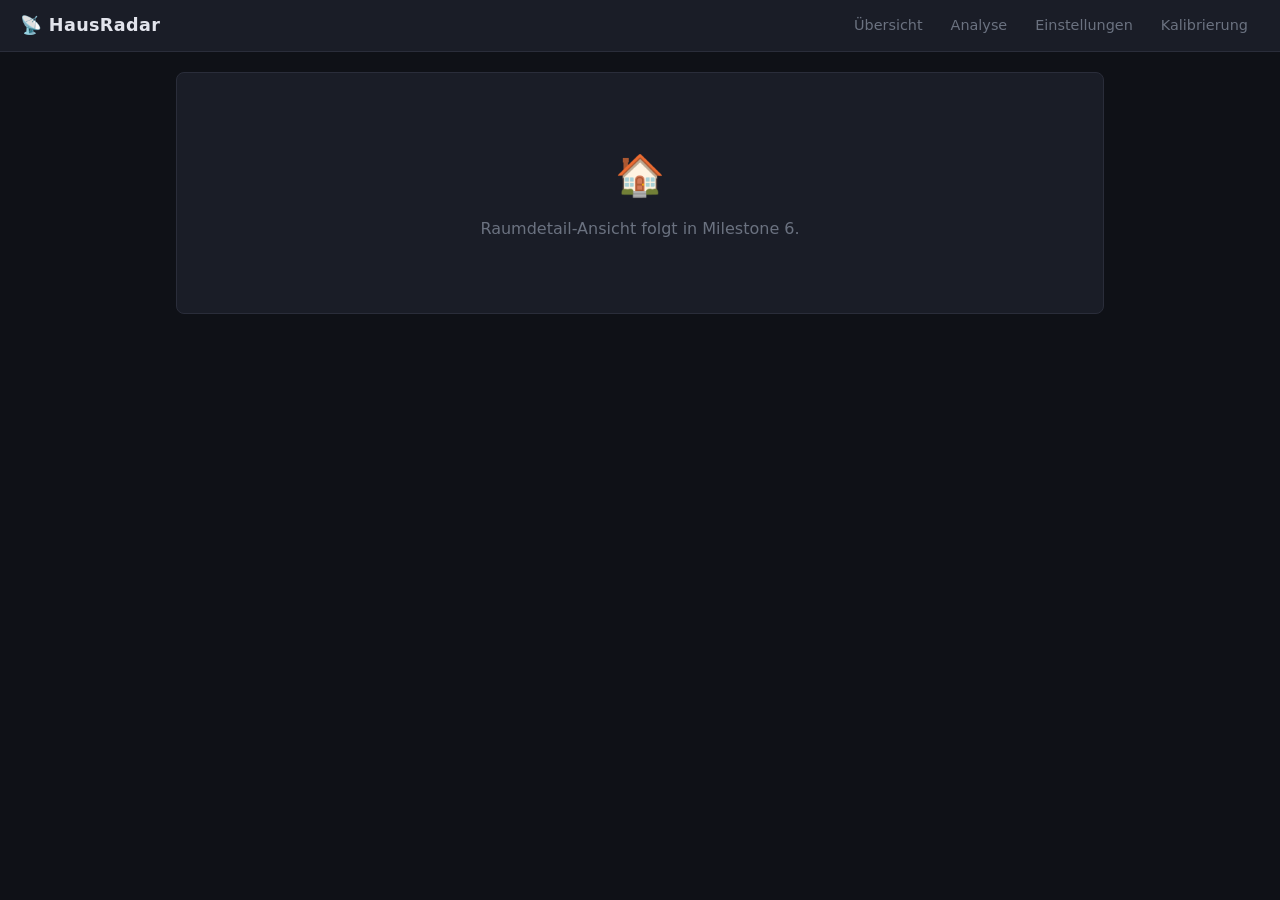
<file: web/room.html>
<!DOCTYPE html>
<html lang="de">
<head>
  <meta charset="UTF-8" />
  <meta name="viewport" content="width=device-width, initial-scale=1.0" />
  <title>HausRadar – Raum</title>
  <link rel="stylesheet" href="styles.css" />
</head>
<body>
  <header class="topbar">
    <h1 class="logo">&#x1F4E1; HausRadar</h1>
    <nav>
      <a href="index.html">Übersicht</a>
      <a href="profiles.html">Analyse</a>
      <a href="settings.html">Einstellungen</a>
      <a href="calibrate.html">Kalibrierung</a>
    </nav>
  </header>
  <main>
    <section class="card">
      <div class="placeholder">
        <span class="icon">🏠</span>
        <p>Raumdetail-Ansicht folgt in Milestone 6.</p>
      </div>
    </section>
  </main>
</body>
</html>
</file>
<file: web/styles.css>
/* ===== Reset & Basis ===== */
*, *::before, *::after { box-sizing: border-box; margin: 0; padding: 0; }

:root {
  --bg:        #0f1117;
  --surface:   #1a1d27;
  --border:    #2a2d3a;
  --text:      #e2e4ec;
  --muted:     #6b7280;
  --accent:    #3b82f6;
  --green:     #22c55e;
  --yellow:    #eab308;
  --red:       #ef4444;
  --orange:    #f97316;
  --radius:    8px;
  --gap:       16px;
}

body {
  background: var(--bg);
  color: var(--text);
  font-family: system-ui, -apple-system, sans-serif;
  font-size: 15px;
  line-height: 1.5;
  min-height: 100vh;
}

a { color: var(--accent); text-decoration: none; }
a:hover { text-decoration: underline; }

/* ===== Topbar ===== */
.topbar {
  display: flex;
  align-items: center;
  gap: var(--gap);
  padding: 0 20px;
  height: 52px;
  background: var(--surface);
  border-bottom: 1px solid var(--border);
  position: sticky;
  top: 0;
  z-index: 100;
}

.logo {
  font-size: 1.1rem;
  font-weight: 700;
  letter-spacing: .02em;
  white-space: nowrap;
  margin-right: auto;
}

.version-badge {
  font-size: .6rem;
  font-weight: 400;
  color: var(--muted);
  vertical-align: middle;
  margin-left: 7px;
  letter-spacing: .03em;
  opacity: .8;
}

.topbar nav { display: flex; gap: 4px; }
.topbar nav a {
  padding: 6px 12px;
  border-radius: var(--radius);
  color: var(--muted);
  font-size: .9rem;
  transition: background .15s, color .15s;
}
.topbar nav a:hover, .topbar nav a.active {
  background: var(--border);
  color: var(--text);
  text-decoration: none;
}

/* ===== Badge ===== */
.badge {
  font-size: .75rem;
  padding: 3px 10px;
  border-radius: 20px;
  font-weight: 600;
  white-space: nowrap;
}
.badge--ok         { background: #14532d; color: var(--green); }
.badge--connecting { background: #1c1a07; color: var(--yellow); }
.badge--error      { background: #3f0b0b; color: var(--red); }

/* ===== Main Layout ===== */
main {
  max-width: 960px;
  margin: 0 auto;
  padding: 20px var(--gap);
  display: flex;
  flex-direction: column;
  gap: var(--gap);
}

/* ===== Card ===== */
.card {
  background: var(--surface);
  border: 1px solid var(--border);
  border-radius: var(--radius);
  padding: 20px;
}
.card h2 {
  font-size: 1rem;
  font-weight: 600;
  margin-bottom: 14px;
  color: var(--muted);
  text-transform: uppercase;
  letter-spacing: .06em;
}

/* ===== Info Grid ===== */
.info-grid {
  display: grid;
  grid-template-columns: max-content 1fr;
  gap: 6px 16px;
  align-items: center;
}
.info-label { color: var(--muted); font-size: .875rem; }
.info-value { font-weight: 500; }

/* ===== Room Grid ===== */
.room-grid {
  display: grid;
  grid-template-columns: repeat(auto-fill, minmax(180px, 1fr));
  gap: 10px;
}

.room-tile {
  background: var(--bg);
  border: 1px solid var(--border);
  border-radius: var(--radius);
  padding: 14px;
  cursor: default;
  transition: border-color .2s;
}
.room-tile:hover { border-color: var(--accent); }
.room-tile__name { font-weight: 600; margin-bottom: 6px; }
.room-tile__meta { font-size: .8rem; color: var(--muted); }
.room-tile__status {
  display: inline-block;
  margin-top: 8px;
  font-size: .75rem;
  padding: 2px 8px;
  border-radius: 20px;
  font-weight: 600;
}

.status--idle    { background: #1a2535; color: #60a5fa; }
.status--active  { background: #14532d; color: var(--green); }
.status--recent  { background: #2d2006; color: var(--yellow); }
.status--offline { background: #3f0b0b; color: var(--red); }

/* ===== Sensor Grid ===== */
.sensor-grid {
  display: grid;
  grid-template-columns: repeat(auto-fill, minmax(220px, 1fr));
  gap: 10px;
}

.sensor-tile {
  background: var(--bg);
  border: 1px solid var(--border);
  border-radius: var(--radius);
  padding: 14px;
  transition: border-color .3s, box-shadow .3s;
}
.sensor-tile--flash {
  border-color: var(--green);
  box-shadow: 0 0 12px rgba(34,197,94,.35);
}
.sensor-tile__header {
  display: flex;
  align-items: center;
  justify-content: space-between;
  gap: 8px;
  margin-bottom: 6px;
}
.sensor-tile__name { font-weight: 600; margin-bottom: 4px; }
.sensor-tile__meta { font-size: .8rem; color: var(--muted); line-height: 1.7; }

.mqtt-topic { display: block; margin-top: 4px; }
.mqtt-topic code {
  font-size: .72rem;
  background: var(--surface);
  border: 1px solid var(--border);
  border-radius: 4px;
  padding: 1px 5px;
  color: var(--text);
  user-select: all;
}

.btn-identify {
  font-size: .72rem;
  padding: 3px 8px;
  background: transparent;
  border: 1px solid var(--border);
  border-radius: 4px;
  color: var(--muted);
  cursor: pointer;
  white-space: nowrap;
  flex-shrink: 0;
}
.btn-identify:hover { border-color: var(--accent); color: var(--accent); }

/* Raum-Layout-Editor */
.room-layout-overlay {
  position: fixed;
  inset: 0;
  background: rgba(0,0,0,.65);
  display: flex;
  align-items: center;
  justify-content: center;
  z-index: 200;
  padding: 16px;
}
.room-layout-modal {
  background: var(--surface);
  border: 1px solid var(--border);
  border-radius: var(--radius);
  display: flex;
  flex-direction: column;
  gap: 14px;
  padding: 20px;
  max-width: 800px;
  width: 100%;
  max-height: calc(100vh - 32px);
  overflow: auto;
}
.room-layout-title {
  font-size: 1rem;
  font-weight: 700;
  flex-shrink: 0;
}
.room-layout-hint {
  font-size: .78rem;
  color: var(--muted);
  margin: 0;
  flex: 1;
}
.room-layout-footer {
  display: flex;
  align-items: center;
  gap: 10px;
  flex-wrap: wrap;
  flex-shrink: 0;
  border-top: 1px solid var(--border);
  padding-top: 12px;
  margin-top: 4px;
}

/* ===== Raumform-Editor ===== */
.shape-editor-overlay {
  position: fixed;
  inset: 0;
  background: rgba(0,0,0,.7);
  display: flex;
  align-items: center;
  justify-content: center;
  z-index: 300;
  padding: 16px;
}

.shape-editor-modal {
  background: var(--surface);
  border: 1px solid var(--border);
  border-radius: var(--radius);
  padding: 20px;
  max-width: 540px;
  width: 100%;
  max-height: calc(100vh - 32px);
  overflow: auto;
}

.shape-editor-title {
  font-size: 1rem;
  font-weight: 700;
  display: flex;
  align-items: center;
  justify-content: space-between;
  margin-bottom: 10px;
}

.shape-editor-close {
  background: none;
  border: none;
  color: var(--muted);
  font-size: 1rem;
  cursor: pointer;
  padding: 2px 6px;
  border-radius: 4px;
}
.shape-editor-close:hover { color: var(--text); }

/* Identifizier-Modal */
.identify-overlay {
  position: fixed;
  inset: 0;
  background: rgba(0,0,0,.6);
  display: flex;
  align-items: center;
  justify-content: center;
  z-index: 200;
}
.identify-box {
  background: var(--surface);
  border: 1px solid var(--border);
  border-radius: var(--radius);
  padding: 28px 32px;
  max-width: 420px;
  width: 90%;
  display: flex;
  flex-direction: column;
  gap: 14px;
}
.identify-box__title {
  font-size: 1.1rem;
  font-weight: 700;
}
.identify-status {
  background: var(--bg);
  border-radius: var(--radius);
  padding: 12px 16px;
  font-size: .9rem;
}
.identify-detail {
  font-size: .85rem;
  color: var(--muted);
  line-height: 1.6;
}

/* ===== Muted text ===== */
.muted { color: var(--muted); font-size: .9rem; }

/* ===== Placeholder pages ===== */
.placeholder {
  display: flex;
  flex-direction: column;
  align-items: center;
  justify-content: center;
  gap: 12px;
  min-height: 200px;
  color: var(--muted);
  font-size: 1rem;
  text-align: center;
}
.placeholder .icon { font-size: 2.5rem; }

/* ===== Live-Debug ===== */
.live-header {
  display: flex;
  align-items: center;
  gap: 12px;
  margin-bottom: 10px;
}

.live-counter {
  font-size: .75rem;
  color: var(--muted);
  font-weight: 400;
  margin-left: 6px;
}

.debug-json {
  background: var(--bg);
  border: 1px solid var(--border);
  border-radius: var(--radius);
  padding: 12px;
  font-size: .75rem;
  line-height: 1.5;
  color: #a5b4fc;
  overflow-x: auto;
  max-height: 320px;
  overflow-y: auto;
  white-space: pre;
  font-family: "Menlo", "Monaco", "Consolas", monospace;
}

/* ===== SVG Grundriss ===== */
.floorplan-wrap {
  background: #0a0d14;
  border-radius: var(--radius);
  overflow-x: auto;
  -webkit-overflow-scrolling: touch;
}

.floorplan-svg {
  display: block;
  width: 100%;
  height: auto;
  min-width: 320px;
}

/* Hintergrund */
.fp-bg { fill: #0a0d14; }

/* Raumflächen – kräftige, einheitliche Wände; Status dezent über Fläche+Wandfarbe */
.room-rect {
  stroke-width: 2.5;
  stroke-linejoin: round;
  transition: fill .35s ease, stroke .35s ease;
}
.room-idle    { fill: #10141d; stroke: #4b5563; }
.room-active  { fill: rgba(34,197,94,.10);  stroke: #22c55e; }
.room-recent  { fill: rgba(202,138,4,.08);  stroke: #a16207; }
.room-offline { fill: rgba(239,68,68,.07);  stroke: #b91c1c; }

/* Etagen-Überschriften + Trenner */
.floor-label {
  font: 700 8px/1 system-ui, -apple-system, sans-serif;
  fill: #94a3b8;
  letter-spacing: .08em;
  text-transform: uppercase;
  pointer-events: none;
  user-select: none;
}
.floor-divider {
  stroke: #1f2937;
  stroke-width: 1.5;
  stroke-dasharray: 6 5;
}

/* Raumname */
.room-label {
  font: 600 9px/1 system-ui, -apple-system, sans-serif;
  fill: #d1d5db;
  pointer-events: none;
  user-select: none;
}

/* Zonen */
.zone-rect {
  fill: rgba(255,255,255,.03);
  stroke: #4b5563;
  stroke-width: .7;
  stroke-dasharray: 3 2;
  pointer-events: none;
}
.zone-label {
  font: 6.5px/1 system-ui, sans-serif;
  fill: #6b7280;
  pointer-events: none;
  user-select: none;
}

/* Sensormarkierungen */
.sensor-dot {
  fill: #164e63;
  stroke: #22d3ee;
  stroke-width: 1;
}
.sensor-arrow {
  fill: #22d3ee;
  opacity: .75;
}

/* Bewegungsspuren */
.trail-line {
  fill: none;
  /* stroke wird per inline-style gesetzt (Personen-Farbe) */
  stroke-linecap: round;
  stroke-linejoin: round;
}
.trail-line--old { stroke-width: 1;   opacity: .15; }
.trail-line--new { stroke-width: 1.5; opacity: .50; }

/* Zielpunkte – fill/stroke werden per inline-style gesetzt */
.target-dot  { }
.target-ring {
  fill: none;
  stroke-width: 1;
  opacity: .40;
}

/* ===== Gelernte Verbindungen ===== */

.conn-line {
  stroke:       #f59e0b;
  stroke-width: 2;
  fill:         none;
}
.conn-line--confirmed {
  stroke-width: 2.5;
}
.conn-badge-bg {
  fill: #1a1f2e;
  stroke: #f59e0b;
  stroke-width: .8;
  opacity: .9;
}
.conn-badge {
  fill:       #f59e0b;
  font-size:  7px;
  font-family: var(--font-mono, monospace);
}

/* ===== Transit-Animation ===== */

.transit-dot {
  fill:         #fff;
  stroke:       #f59e0b;
  stroke-width: 2;
  filter:       url(#fp-glow);
  opacity:      .9;
}

/* ===== Kalibrierungsphasen (M24) ===== */

/* none: kaum sichtbar – kein Signal vom Sensor */
[data-cal-phase="none"] {
  opacity: 0.30;
}
[data-cal-phase="none"] .room-rect {
  stroke-dasharray: 8 5;
}

/* learning: gestrichelt, langsam pulsierend */
[data-cal-phase="learning"] {
  opacity: 0.65;
  animation: cal-pulse 3s ease-in-out infinite;
}
[data-cal-phase="learning"] .room-rect {
  stroke-dasharray: 5 3;
}

/* improving: leicht gedämpft, sehr weicher Puls */
[data-cal-phase="improving"] {
  animation: cal-pulse 6s ease-in-out infinite;
}
[data-cal-phase="improving"] .room-rect {
  stroke-dasharray: 2 2;
}

/* confident: normal (kein Override nötig) */
[data-cal-phase="confident"] .room-cal-hint {
  display: none;
}

@keyframes cal-pulse {
  0%, 100% { opacity: 1;    }
  50%       { opacity: 0.6; }
}

.room-cal-hint {
  fill:            var(--text-muted);
  font-size:       8px;
  pointer-events:  none;
  opacity:         0.55;
  font-style:      italic;
}

/* Toast-Variante für Kalibrierungs-Updates (grün) */
.fp-toast--cal {
  background:   #0f2318;
  border-color: #22c55e;
  color:        #22c55e;
}

/* ===== Dwell-Zonen (Möbel-Heatmap) ===== */

.dwell-zone {
  pointer-events: all;
  cursor: default;
  transition: opacity 0.3s;
}
.dwell-zone:hover {
  opacity: 1.5; /* Browser clampt auf 1 – macht Hover etwas sichtbarer */
  filter: brightness(1.4);
}

/* ===== Floorplan Edit-Modus ===== */

/* Karten-Header mit Titel + Button nebeneinander */
.card-header-row {
  display: flex;
  align-items: center;
  justify-content: space-between;
  margin-bottom: 14px;
}
.card-header-row h2 {
  margin-bottom: 0;
}
/* Button-Gruppe rechts im Grundriss-Header (Overlay-Toggle + Layout bearbeiten) */
.fp-header-actions {
  display: flex;
  gap: 8px;
}

/* Draggable-Gruppen im Edit-Modus */
.fp-edit-mode .fp-draggable {
  cursor: grab;
}
.fp-edit-mode .fp-draggable:active {
  cursor: grabbing;
}

/* Möbel: gestrichelte Highlight-Umrandung im Edit-Modus */
.fp-edit-mode .fp-draggable[data-drag="furniture"] rect {
  stroke:           var(--accent);
  stroke-width:     1.5;
  stroke-dasharray: 4 2;
  opacity: .9;
}
.fp-edit-mode .fp-draggable[data-drag="furniture"]:hover rect {
  stroke: var(--yellow);
}

/* Türen: Highlight auf dem Türsymbol */
.fp-edit-mode .fp-draggable[data-drag="door"] .door-symbol {
  stroke:           var(--accent);
  stroke-width:     1.5;
  stroke-dasharray: 3 2;
}
.fp-edit-mode .fp-draggable[data-drag="door"]:hover .door-symbol {
  stroke: var(--yellow);
}

/* Rotations-Handle (Ecke oben rechts des Möbelstücks, nur im Edit-Modus) */
.fp-rot-handle {
  display: none;
  fill:         var(--accent);
  stroke:       #fff;
  stroke-width: 1;
  cursor:       pointer;
  opacity:      0.85;
}
.fp-rot-handle-icon {
  display: none;
  fill:     #fff;
  font-weight: bold;
  user-select: none;
}
.fp-edit-mode .fp-rot-handle,
.fp-edit-mode .fp-rot-handle-icon {
  display: block;
}
.fp-edit-mode .fp-rot-handle:hover {
  fill:    var(--yellow);
  opacity: 1;
}

/* Edit-Button: aktiver Zustand */
.btn--edit-active {
  border-color: var(--green);
  color:        var(--green);
}
.btn--edit-active:hover {
  background:   rgba(34, 197, 94, 0.1);
  border-color: var(--green);
  color:        var(--green);
}

/* Toast-Benachrichtigung (Speichern-Feedback) */
.fp-toast {
  position: fixed;
  bottom: 28px;
  left: 50%;
  transform: translateX(-50%) translateY(80px);
  background: var(--surface);
  border: 1px solid var(--green);
  color: var(--green);
  padding: 8px 20px;
  border-radius: var(--radius);
  font-size: .85rem;
  pointer-events: none;
  z-index: 9999;
  transition: transform .22s ease, opacity .22s ease;
  opacity: 0;
  white-space: nowrap;
}
.fp-toast--visible {
  transform: translateX(-50%) translateY(0);
  opacity: 1;
}
.fp-toast--error {
  border-color: var(--red);
  color:        var(--red);
}

/* Legende */
.fp-legend {
  display: flex;
  flex-wrap: wrap;
  gap: 8px 18px;
  margin-top: 12px;
  font-size: .8rem;
  color: var(--muted);
}
.fp-legend-item {
  display: flex;
  align-items: center;
  gap: 6px;
}
.fp-legend-dot {
  width: 12px;
  height: 12px;
  border-radius: 2px;
  flex-shrink: 0;
  border: 1px solid transparent;
}
.fp-legend-idle    { background: #111827; border-color: #374151; }
.fp-legend-active  { background: #052e16; border-color: #22c55e; }
.fp-legend-recent  { background: #1c1305; border-color: #ca8a04; }
.fp-legend-offline { background: #1c0505; border-color: #ef4444; }

/* ===== Raumstatus-Leiste (index.html) ===== */
.room-status-bar {
  display: flex;
  flex-wrap: wrap;
  gap: 8px;
  margin: 12px 0 4px;
}

.room-pill {
  display: inline-flex;
  align-items: center;
  gap: 6px;
  padding: 5px 12px;
  border-radius: 20px;
  font-size: .82rem;
  font-weight: 500;
  border: 1px solid transparent;
  transition: opacity .3s;
}

.room-pill__dot {
  width: 7px;
  height: 7px;
  border-radius: 50%;
  flex-shrink: 0;
}

.room-pill__label {
  font-size: .74rem;
  font-weight: 400;
  opacity: .8;
}

.room-pill--idle    { background: #111827; border-color: #2d3a50; color: #60a5fa; }
.room-pill--idle    .room-pill__dot { background: #374151; }
.room-pill--active  { background: #052e16; border-color: #15803d; color: #4ade80; }
.room-pill--active  .room-pill__dot { background: #22c55e; }
.room-pill--recent  { background: #1c1305; border-color: #92400e; color: var(--yellow); }
.room-pill--recent  .room-pill__dot { background: var(--yellow); }
.room-pill--offline { background: #1c0505; border-color: #7f1d1d; color: #f87171; }
.room-pill--offline .room-pill__dot { background: var(--red); }

/* ===== Profile-Filter ===== */
.profile-filters {
  display: flex;
  flex-wrap: wrap;
  gap: 16px;
  align-items: center;
}
.filter-group  { display: flex; align-items: center; gap: 10px; }
.filter-label  { color: var(--muted); font-size: .875rem; white-space: nowrap; }
.btn-group     { display: flex; gap: 4px; }
.btn {
  padding: 5px 12px;
  border-radius: var(--radius);
  border: 1px solid var(--border);
  background: transparent;
  color: var(--muted);
  font-size: .85rem;
  cursor: pointer;
  transition: background .15s, color .15s, border-color .15s;
}
.btn:hover  { background: var(--border); color: var(--text); }
.btn.active { background: var(--accent); border-color: var(--accent); color: #fff; }
.btn-sm     { padding: 4px 10px; font-size: .8rem; }
.filter-select {
  padding: 5px 10px;
  border-radius: var(--radius);
  border: 1px solid var(--border);
  background: var(--bg);
  color: var(--text);
  font-size: .875rem;
  cursor: pointer;
}

/* ===== Stunden-Balkendiagramm ===== */
.bar-chart {
  display: flex;
  align-items: flex-end;
  gap: 3px;
  height: 140px;
  padding-bottom: 22px;
  position: relative;
}
.bar-col {
  flex: 1;
  display: flex;
  flex-direction: column;
  align-items: center;
  justify-content: flex-end;
  height: 100%;
  position: relative;
}
.bar-fill {
  width: 100%;
  min-height: 2px;
  background: var(--accent);
  border-radius: 2px 2px 0 0;
  transition: height .3s ease;
  opacity: .85;
}
.bar-label {
  position: absolute;
  bottom: -20px;
  font-size: .65rem;
  color: var(--muted);
}

/* ===== Horizontale Balken (Räume / Zonen) ===== */
.hbar-chart  { display: flex; flex-direction: column; gap: 8px; }
.hbar-row    { display: grid; grid-template-columns: 110px 1fr 100px; align-items: center; gap: 10px; }
.hbar-label  { font-size: .85rem; color: var(--text); white-space: nowrap; overflow: hidden; text-overflow: ellipsis; }
.hbar-track  { background: var(--bg); border-radius: 3px; height: 10px; overflow: hidden; }
.hbar-fill   { height: 100%; background: var(--accent); border-radius: 3px; transition: width .3s ease; opacity: .8; }
.hbar-meta   { font-size: .78rem; color: var(--muted); text-align: right; }

/* ===== Heatmap ===== */
.hm-grid {
  display: grid;
  grid-template-columns: 28px repeat(24, 1fr);
  gap: 2px;
  overflow-x: auto;
  min-width: 420px;
}
.hm-corner      { }
.hm-hour-label  { font-size: .6rem; color: var(--muted); text-align: center; padding-bottom: 2px; }
.hm-day-label   { font-size: .7rem; color: var(--muted); display: flex; align-items: center; }
.hm-cell {
  aspect-ratio: 1;
  border-radius: 2px;
  background: rgba(34, 197, 94, var(--i, 0));
  border: 1px solid rgba(255,255,255,.04);
  min-width: 0;
}
.hm-cell:hover  { outline: 1px solid var(--accent); cursor: default; }
.hm-legend {
  display: flex;
  align-items: center;
  gap: 8px;
  margin-top: 8px;
  font-size: .75rem;
  color: var(--muted);
}
.hm-legend-bar {
  flex: 1;
  max-width: 120px;
  height: 8px;
  border-radius: 3px;
  background: linear-gradient(to right, rgba(34,197,94,.1), rgba(34,197,94,1));
}
.hm-legend-label { white-space: nowrap; }

/* ===== Sessions-Tabelle ===== */
.sessions-table {
  width: 100%;
  border-collapse: collapse;
  font-size: .875rem;
}
.sessions-table th {
  text-align: left;
  color: var(--muted);
  font-size: .75rem;
  text-transform: uppercase;
  letter-spacing: .05em;
  padding: 0 8px 8px 0;
  border-bottom: 1px solid var(--border);
}
.sessions-table td {
  padding: 7px 8px 7px 0;
  border-bottom: 1px solid rgba(255,255,255,.04);
  vertical-align: middle;
}
.sessions-table tr:last-child td { border-bottom: none; }

/* ===== Settings ===== */
.health-grid {
  display: grid;
  grid-template-columns: 1fr 1fr;
  gap: 2px 0;
}
.health-row {
  display: contents;
}
.health-label {
  padding: 8px 16px 8px 0;
  color: var(--muted);
  font-size: .875rem;
  border-bottom: 1px solid rgba(255,255,255,.04);
}
.health-value {
  padding: 8px 0;
  font-size: .9rem;
  border-bottom: 1px solid rgba(255,255,255,.04);
  display: flex;
  align-items: center;
  gap: 6px;
}
.dot {
  display: inline-block;
  width: 8px; height: 8px;
  border-radius: 50%;
  flex-shrink: 0;
}
.dot--ok  { background: var(--green); box-shadow: 0 0 4px var(--green); }
.dot--off { background: var(--red);   box-shadow: 0 0 4px var(--red); }

.chip-row { margin-top: 6px; display: flex; flex-wrap: wrap; gap: 4px; }
.chip {
  display: inline-block;
  padding: 2px 8px;
  border-radius: 10px;
  font-size: .75rem;
  background: rgba(255,255,255,.07);
  color: var(--muted);
}

.resources-list {
  list-style: none;
  padding: 0; margin: 0;
  display: flex; flex-direction: column; gap: 10px;
}
.resources-list a {
  color: var(--accent);
  text-decoration: none;
  font-size: .9rem;
}
.resources-list a:hover { text-decoration: underline; }

.error-text { color: var(--red); }

/* ===== Tür-Kandidaten ===== */
.door-candidate {
  background: var(--surface);
  border: 1px solid var(--border);
  border-radius: var(--radius);
  padding: 12px 16px;
  margin-bottom: 10px;
  transition: opacity .3s, background .3s, border-color .3s;
}

.door-candidate__header {
  display: flex;
  align-items: center;
  gap: 10px;
  flex-wrap: wrap;
}

.door-candidate__icon {
  font-size: 1.3rem;
  flex-shrink: 0;
}

.door-candidate__body {
  display: flex;
  gap: 14px;
  align-items: flex-start;
  margin-top: 10px;
  padding-top: 10px;
  border-top: 1px solid var(--border);
}

.door-candidate__meta {
  font-size: .82rem;
  color: var(--muted);
  line-height: 1.6;
}

/* ===== Provisioning Guide ===== */
.prov-select {
  background: var(--surface);
  color: var(--text);
  border: 1px solid var(--border);
  border-radius: var(--radius);
  padding: 7px 10px;
  font-size: .9rem;
  min-width: 260px;
  cursor: pointer;
}
.prov-select:focus { outline: 2px solid var(--accent); }

.prov-guide-header {
  font-size: .875rem;
  color: var(--muted);
  margin-bottom: 14px;
  padding-bottom: 10px;
  border-bottom: 1px solid var(--border);
}

/* Pre-fill form */
.prov-prefill {
  display: flex;
  flex-direction: column;
  gap: 10px;
}

.prov-prefill__row {
  display: flex;
  align-items: center;
  gap: 12px;
}

.prov-prefill__label {
  flex: 0 0 160px;
  font-size: .8rem;
  color: var(--muted);
}

.prov-prefill__input {
  flex: 1;
  background: var(--surface);
  color: var(--text);
  border: 1px solid var(--border);
  border-radius: 6px;
  padding: 7px 10px;
  font-size: .9rem;
  min-width: 0;
}
.prov-prefill__input:focus {
  outline: 2px solid var(--accent);
  border-color: var(--accent);
}

.prov-prefill__row--ro .prov-prefill__value {
  flex: 1;
  font-size: .88rem;
  color: var(--text);
  opacity: .75;
}

/* QR code result */
.prov-qr-box {
  display: flex;
  gap: 20px;
  align-items: flex-start;
  padding: 16px;
  background: var(--surface);
  border: 1px solid var(--border);
  border-radius: 8px;
}
.prov-qr-box img {
  flex-shrink: 0;
  border-radius: 6px;
  background: #fff;
}
.prov-qr-info {
  font-size: .85rem;
  line-height: 1.6;
}

/* Compact step list */
.prov-steps-compact {
  display: flex;
  flex-direction: column;
  gap: 12px;
  margin-top: 22px;
}

.prov-step-compact {
  display: flex;
  gap: 12px;
  align-items: flex-start;
  font-size: .84rem;
  color: var(--muted);
}

.prov-step__num {
  flex-shrink: 0;
  width: 24px; height: 24px;
  background: var(--accent);
  color: #fff;
  border-radius: 50%;
  display: flex; align-items: center; justify-content: center;
  font-weight: 700; font-size: .8rem;
  margin-top: 1px;
}

.code-block {
  display: block;
  background: #0a0d14;
  border: 1px solid var(--border);
  border-radius: 5px;
  padding: 7px 12px;
  font-family: monospace;
  font-size: .78rem;
  color: #93c5fd;
  margin: 5px 0 0;
  white-space: pre;
}

.btn-copy {
  background: none;
  border: 1px solid var(--border);
  border-radius: 4px;
  color: var(--muted);
  cursor: pointer;
  font-size: .75rem;
  padding: 2px 7px;
  margin-left: 4px;
  transition: color .15s, border-color .15s;
}
.btn-copy:hover { color: var(--accent); border-color: var(--accent); }

.prov-reset-hint {
  margin-top: 18px;
  padding: 10px 14px;
  background: #1c1a0a;
  border: 1px solid #4a3a0a;
  border-radius: 6px;
  font-size: .82rem;
  color: var(--yellow);
  line-height: 1.6;
}

/* ===== Türen im Grundriss =====
   Eine Tür ist eine ÖFFNUNG: der door-gap stanzt die Wandlinie aus,
   das door-symbol deutet die Schwelle dezent an. */
.door-gap    { fill: #0a0d14; }   /* Hintergrundfarbe – überdeckt Wandlinie */
.door-symbol {
  fill: rgba(129,140,248,.08);
  stroke: #6366f1;
  stroke-width: .8;
  stroke-dasharray: 2.5 1.5;
  opacity: .75;
}
.door-label {
  font: 5px/1 system-ui, sans-serif;
  fill: #818cf8;
  opacity: 0;                      /* nur bei Hover einblenden – ruhiges Bild */
  transition: opacity .2s ease;
  pointer-events: none;
  user-select: none;
}
[data-drag="door"]:hover .door-label,
.fp-edit-mode .door-label { opacity: .95; }

/* ===== Möbel im Grundriss ===== */
.furniture-rect {
  fill-opacity: .25;
  stroke-opacity: .7;
  stroke-width: .8;
}
.furniture-sofa    { fill: #92400e; stroke: #d97706; }
.furniture-chair   { fill: #78350f; stroke: #b45309; }
.furniture-table   { fill: #44403c; stroke: #78716c; }
.furniture-desk    { fill: #3f3f46; stroke: #71717a; }
.furniture-bed     { fill: #1e3a5f; stroke: #3b82f6; }
.furniture-cabinet { fill: #374151; stroke: #6b7280; }
.furniture-other   { fill: #374151; stroke: #6b7280; }
.furniture-label {
  font: 5.5px/1 system-ui, sans-serif;
  fill: #9ca3af;
  pointer-events: none;
  user-select: none;
}

/* ===== Kalibrierungs-Wizard ===== */
.calibration-wizard {
  display: flex;
  flex-direction: column;
  gap: 20px;
}
.wizard-steps {
  display: flex;
  gap: 0;
  margin-bottom: 4px;
  overflow-x: auto;
}
.wizard-step {
  display: flex;
  align-items: center;
  gap: 0;
  flex-shrink: 0;
}
.wizard-step-dot {
  width: 28px; height: 28px;
  border-radius: 50%;
  border: 2px solid var(--border);
  background: var(--bg);
  color: var(--muted);
  font-size: .78rem;
  font-weight: 700;
  display: flex;
  align-items: center;
  justify-content: center;
  flex-shrink: 0;
  transition: all .2s;
}
.wizard-step-dot.done    { background: #14532d; border-color: var(--green); color: var(--green); }
.wizard-step-dot.active  { background: #1e3a5f; border-color: var(--accent); color: var(--accent); }
.wizard-step-line {
  width: 24px; height: 2px;
  background: var(--border);
  flex-shrink: 0;
}
.wizard-step-label {
  display: none;
}

.wizard-panel {
  background: var(--surface);
  border: 1px solid var(--border);
  border-radius: var(--radius);
  padding: 20px;
}
.wizard-panel h3 {
  font-size: 1rem;
  font-weight: 700;
  margin-bottom: 4px;
}
.wizard-hint {
  color: var(--muted);
  font-size: .875rem;
  margin-bottom: 16px;
  line-height: 1.5;
}

/* Raum-Diagram für Kalibrierung */
.room-diagram {
  display: block;
  width: 100%;
  max-width: 320px;
  height: 180px;
  margin: 0 auto 16px;
}

/* Live-Position Anzeige */
.live-pos {
  display: flex;
  gap: 12px;
  align-items: center;
  padding: 10px 14px;
  background: rgba(255,255,255,.04);
  border-radius: var(--radius);
  font-size: .875rem;
  margin-bottom: 14px;
}
.live-pos-dot {
  width: 10px; height: 10px;
  border-radius: 50%;
  background: var(--green);
  box-shadow: 0 0 6px var(--green);
  flex-shrink: 0;
  animation: pulse-dot 1.2s infinite;
}
@keyframes pulse-dot {
  0%, 100% { opacity: 1; }
  50%       { opacity: .4; }
}
.live-pos-dot.offline { background: var(--red); box-shadow: 0 0 6px var(--red); animation: none; }

/* Markierungsknopf */
.btn-mark {
  padding: 10px 22px;
  background: var(--accent);
  color: #fff;
  border: none;
  border-radius: var(--radius);
  font-size: .95rem;
  font-weight: 600;
  cursor: pointer;
  transition: background .15s, opacity .15s;
}
.btn-mark:hover    { background: #2563eb; }
.btn-mark:disabled { opacity: .4; cursor: not-allowed; }

/* Ergebnis-Vorschau */
.result-grid {
  display: grid;
  grid-template-columns: 1fr 1fr;
  gap: 10px;
  margin: 16px 0;
}
.result-item {
  background: rgba(255,255,255,.04);
  border-radius: var(--radius);
  padding: 12px 14px;
}
.result-item-label {
  font-size: .75rem;
  color: var(--muted);
  text-transform: uppercase;
  letter-spacing: .05em;
  margin-bottom: 4px;
}
.result-item-value {
  font-size: 1.2rem;
  font-weight: 700;
  color: var(--text);
}

/* Möbel-Liste */
.furniture-list {
  display: flex;
  flex-direction: column;
  gap: 8px;
  margin-bottom: 16px;
}
.furniture-item {
  display: flex;
  align-items: center;
  justify-content: space-between;
  padding: 10px 14px;
  background: rgba(255,255,255,.04);
  border: 1px solid var(--border);
  border-radius: var(--radius);
  font-size: .875rem;
}
.furniture-item-info { display: flex; flex-direction: column; gap: 2px; }
.furniture-item-name { font-weight: 600; }
.furniture-item-meta { font-size: .78rem; color: var(--muted); }
.furniture-item-status {
  font-size: .75rem;
  padding: 2px 8px;
  border-radius: 10px;
  background: rgba(255,255,255,.06);
  color: var(--muted);
}
.furniture-item-status.done { background: #14532d; color: var(--green); }

/* Möbel hinzufügen Form */
.add-furniture-form {
  display: grid;
  grid-template-columns: 1fr 1fr auto;
  gap: 10px;
  margin-bottom: 16px;
  align-items: end;
}
.form-group { display: flex; flex-direction: column; gap: 4px; }
.form-label { font-size: .8rem; color: var(--muted); }
.form-input, .form-select {
  padding: 7px 10px;
  background: var(--bg);
  border: 1px solid var(--border);
  border-radius: var(--radius);
  color: var(--text);
  font-size: .875rem;
}
.form-input:focus, .form-select:focus {
  outline: none;
  border-color: var(--accent);
}

.btn-secondary {
  padding: 8px 16px;
  background: transparent;
  color: var(--text);
  border: 1px solid var(--border);
  border-radius: var(--radius);
  font-size: .875rem;
  cursor: pointer;
  transition: background .15s;
}
.btn-secondary:hover { background: var(--border); }

.btn-success {
  padding: 10px 24px;
  background: #15803d;
  color: #fff;
  border: none;
  border-radius: var(--radius);
  font-size: .95rem;
  font-weight: 600;
  cursor: pointer;
  transition: background .15s;
}
.btn-success:hover    { background: #166534; }
.btn-success:disabled { opacity: .4; cursor: not-allowed; }

.save-result {
  padding: 16px;
  background: #052e16;
  border: 1px solid #22c55e;
  border-radius: var(--radius);
  font-size: .9rem;
}
.save-result p { margin-bottom: 6px; }
.save-result code {
  display: inline-block;
  padding: 3px 8px;
  background: rgba(0,0,0,.3);
  border-radius: 4px;
  font-family: monospace;
  font-size: .85rem;
  color: #86efac;
}

/* ===== Inline-Edit-Icon ===== */
.btn-edit-icon {
  padding: 2px 6px;
  background: transparent;
  color: var(--muted);
  border: 1px solid transparent;
  border-radius: 4px;
  font-size: .78rem;
  cursor: pointer;
  line-height: 1;
  transition: background .12s, border-color .12s, color .12s;
  flex-shrink: 0;
}
.btn-edit-icon:hover {
  background: var(--border);
  border-color: var(--border);
  color: var(--text);
}

/* ===== Mobile ===== */
@media (max-width: 600px) {
  .topbar { gap: 8px; padding: 0 12px; }
  .logo { font-size: 1rem; }
  .topbar nav a { padding: 5px 8px; font-size: .8rem; }
  main { padding: 12px; }
  .room-grid, .sensor-grid { grid-template-columns: 1fr 1fr; }
  .fp-legend { gap: 6px 14px; font-size: .75rem; }
  .hbar-row { grid-template-columns: 80px 1fr 70px; }
  .profile-filters { gap: 10px; }
  .sessions-table th:nth-child(3),
  .sessions-table td:nth-child(3) { display: none; }
  /* Neuer-Raum-Formular: auf mobil einspaltiger Stack */
  #form-create-room-grid,
  .add-furniture-form[style*="grid-template-columns:2fr"] {
    grid-template-columns: 1fr !important;
  }
}
</file>
